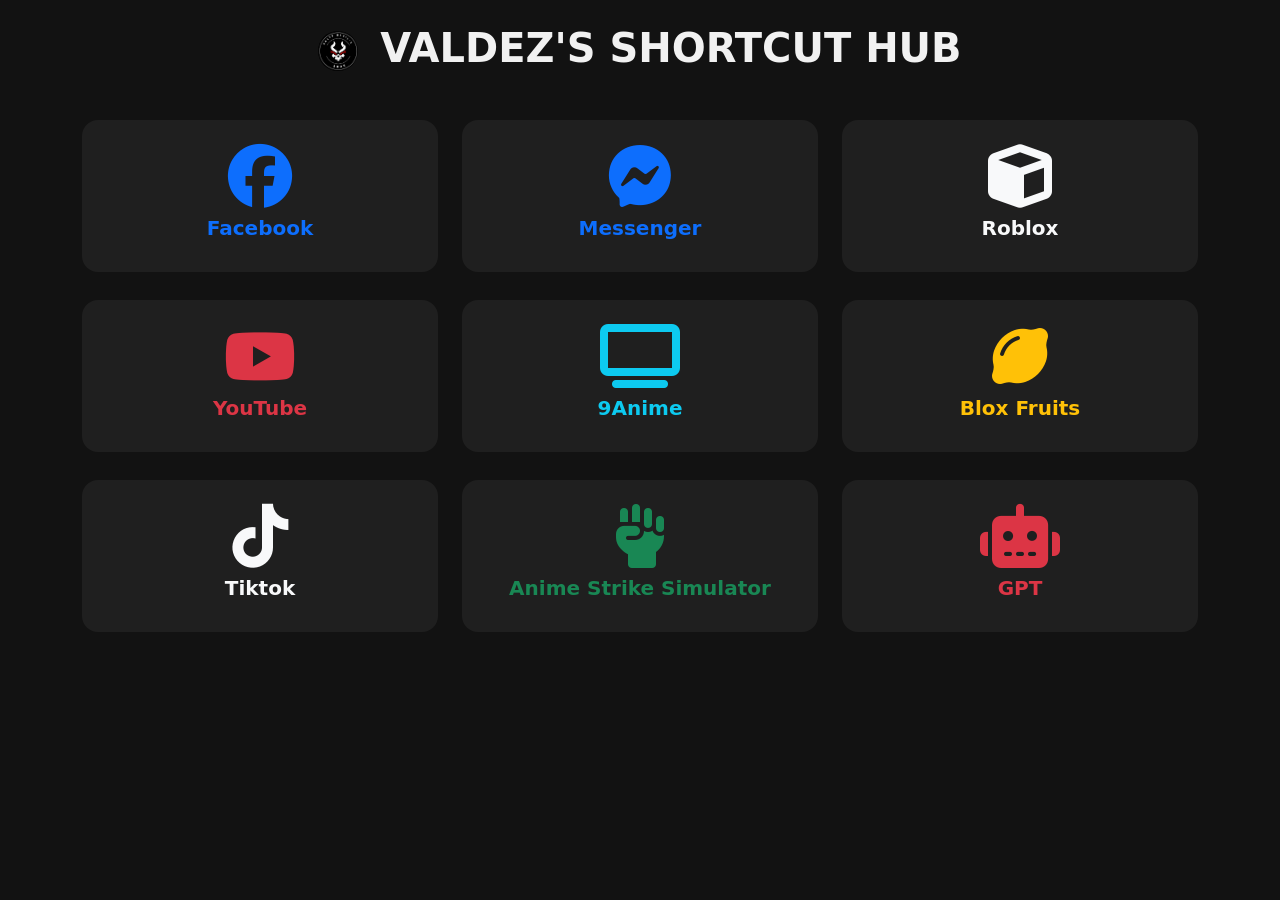
<file: index.html>
<!DOCTYPE html>
<html lang="en">
<head>
  <meta charset="UTF-8">
  <title>Kon'nichiwa watashiwa namae Dave Valdez desu</title>


  <link rel="icon" type="image/jpeg" href="5ad37ab8a5239d575459f543ea45fb9a~tplv-tiktokx-cropcenter_1080_1080.jpeg">


  <link href="https://cdn.jsdelivr.net/npm/bootstrap@5.3.2/dist/css/bootstrap.min.css" rel="stylesheet">


  <link rel="stylesheet" href="https://cdnjs.cloudflare.com/ajax/libs/font-awesome/6.5.1/css/all.min.css">

  <style>
    body {
      background-color: #121212;
      color: #f1f1f1;
    }
    h1 {
      font-weight: bold;
    }
    .card {
      background-color: #1f1f1f;
      border: none;
      transition: transform 0.3s ease, box-shadow 0.3s ease;
      border-radius: 1rem;
      color: #f1f1f1;
    }
    .card:hover {
      transform: translateY(-5px);
      box-shadow: 0 8px 20px rgba(0,0,0,0.7);
    }
    .card-body i {
      transition: color 0.3s ease;
    }
    .card a {
      display: block;
      padding: 0.5rem;
    }
    .card a:hover i {
      color: #0d6efd;
    }
    .card-title {
      margin-top: 0.5rem;
      font-weight: 600;
    }
  </style>
</head>

<body class="p-4">

  <div class="container">
    <h1 class="text-center mb-5">
      <img src="5ad37ab8a5239d575459f543ea45fb9a~tplv-tiktokx-cropcenter_1080_1080.jpeg" alt="My Icon" width="40" class="me-2 rounded-circle">
      VALDEZ'S SHORTCUT HUB     
    </h1>
      

    <div class="row g-4">
      <div class="col-md-4">
        <div class="card text-center">
          <div class="card-body">
            <a href="https://www.facebook.com/" target="_blank" class="text-decoration-none text-primary">
              <i class="fab fa-facebook fa-4x"></i>
              <h5 class="card-title">Facebook</h5>
            </a>
          </div>
        </div>
      </div>
      <div class="col-md-4">
        <div class="card text-center">
          <div class="card-body">
            <a href="https://www.facebook.com/messages/t/7441583412568640/" target="_blank" class="text-decoration-none text-primary">
              <i class="fab fa-facebook-messenger fa-4x"></i>
              <h5 class="card-title">Messenger</h5>
            </a>
          </div>
        </div>
      </div>
      <div class="col-md-4">
        <div class="card text-center">
          <div class="card-body">
            <a href="https://www.roblox.com/home" target="_blank" class="text-decoration-none text-light">
              <i class="fas fa-cube fa-4x"></i>
              <h5 class="card-title">Roblox</h5>
            </a>
          </div>
        </div>
      </div>
    </div>


    <div class="row g-4 mt-1">
      <div class="col-md-4">
        <div class="card text-center">
          <div class="card-body">
            <a href="https://www.youtube.com/" target="_blank" class="text-decoration-none text-danger">
              <i class="fab fa-youtube fa-4x"></i>
              <h5 class="card-title">YouTube</h5>
            </a>
          </div>
        </div>
      </div>
      <div class="col-md-4">
        <div class="card text-center">
          <div class="card-body">
            <a href="https://9animetv.to/" target="_blank" class="text-decoration-none text-info">
              <i class="fas fa-tv fa-4x"></i>
              <h5 class="card-title">9Anime</h5>
            </a>
          </div>
        </div>
      </div>
      <div class="col-md-4">
        <div class="card text-center">
          <div class="card-body">
            <a href="https://www.roblox.com/games/2753915549/GRAVITY-Blox-Fruits" target="_blank" class="text-decoration-none text-warning">
              <i class="fas fa-lemon fa-4x"></i>
              <h5 class="card-title">Blox Fruits</h5>
            </a>
          </div>
        </div>
      </div>
    </div>


    <div class="row g-4 mt-1">
      <div class="col-md-4">
        <div class="card text-center">
          <div class="card-body">
            <a href="https://www.tiktok.com/" target="_blank" class="text-decoration-none text-light">
              <i class="fab fa-tiktok fa-4x"></i>
              <h5 class="card-title">Tiktok</h5>
            </a>
          </div>
        </div>
      </div>
      <div class="col-md-4">
        <div class="card text-center">
          <div class="card-body">
            <a href="https://www.roblox.com/games/18401171146/TALENTS-UPD-34-Anime-Strike-Simulator" target="_blank" class="text-decoration-none text-success">
              <i class="fas fa-fist-raised fa-4x"></i>
              <h5 class="card-title">Anime Strike Simulator</h5>
            </a>
          </div>
        </div>
      </div>
      <div class="col-md-4">
        <div class="card text-center">
          <div class="card-body">
            <a href="https://chatgpt.com/" target="_blank" class="text-decoration-none text-danger">
              <i class="fas fa-robot fa-4x"></i>
              <h5 class="card-title">GPT</h5>
            </a>
          </div>
        </div>
      </div>
    </div>

  </div>

  <script src="https://cdn.jsdelivr.net/npm/bootstrap@5.3.2/dist/js/bootstrap.bundle.min.js"></script>
</body>
</html>
</file>
